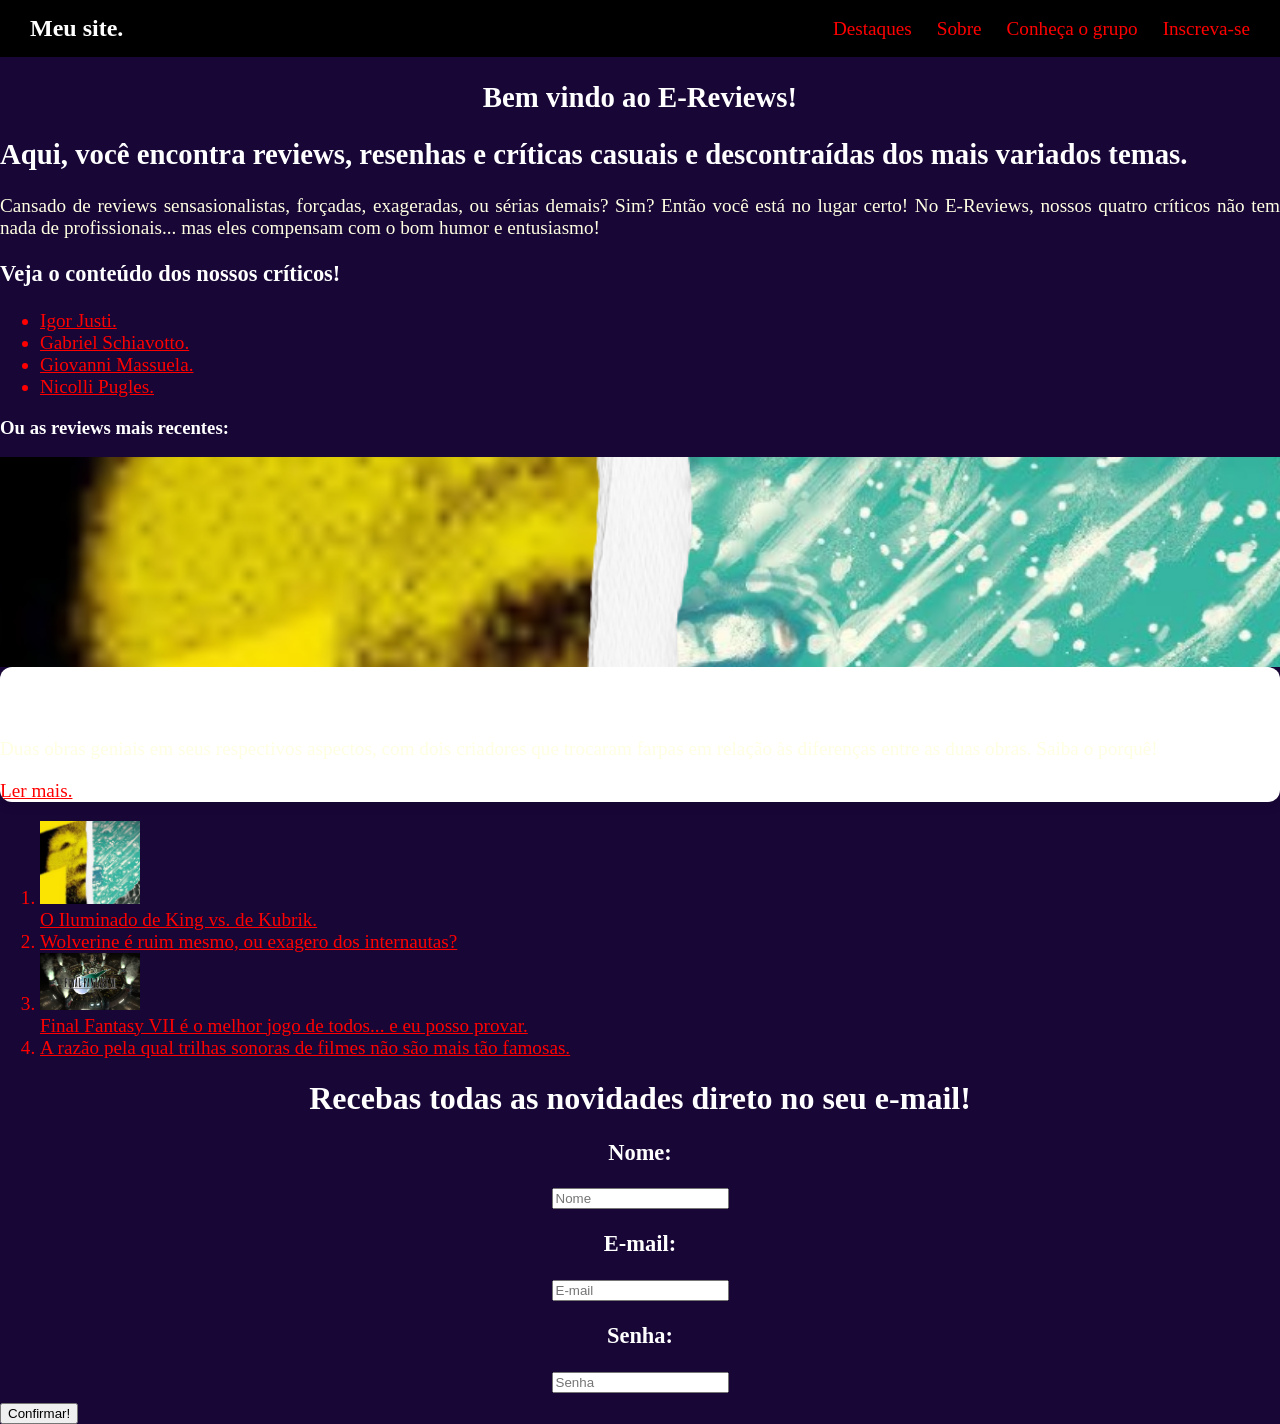
<file: index.html>
<!DOCTYPE html>
<html lang="pt-BR">
<head>
    <link rel="stylesheet" href="style.css">
    <meta charset="UTF-8">
    <meta name="viewport" content="width=device-width, initial-scale=1.0">
    <title>
        E-Reviews
    </title>
    <meta name="description" content="Blog para resenhas e críticas casuais de filmes, séries e livros.">
</head>
<body>

        <header>
            <div class="logo">
                Meu site.
            </div>

        <button 
            class="menu-button"
            id="menu-button"
            aria-label="Abrir menu"
            aria-expanded="false"
            aria-controls="navigation">
            !
        </button>
        
        <nav id="navigation">
            <ul>
                <li>
                    <a href="#destaques">
                        Destaques
                    </a>
                </li>
                <li>
                    <a href="#sobre">
                        Sobre
                    </a>
                </li>
                <li>
                    <a href="#grupo">
                        Conheça o grupo
                    </a>
                </li>
                <li>
                    <a href="#login">
                        Inscreva-se
                    </a>
                </li>
            </ul>
        </nav>

        </header>

    <section id="sobre">
        <h1>
            Bem vindo ao E-Reviews!
        </h1>
        <h2>
            Aqui, você encontra reviews, resenhas e críticas casuais e descontraídas dos mais variados temas.
        </h2>
        <p>
            Cansado de reviews sensasionalistas, forçadas, exageradas, ou sérias demais?
            Sim? Então você está no lugar certo! No E-Reviews, nossos quatro críticos não tem nada de profissionais... 
            mas eles compensam com o bom humor e entusiasmo!
        </p>
    </section>

    <section id="grupo">
        <h3>
            Veja o conteúdo dos nossos críticos!
        </h3>
         <ul>
            <li>   
                <a href="#igor">
                Igor Justi.
                </a>
            </li>
            <li>
                <a href="#gabriel">
                    Gabriel Schiavotto.
                </a>
            </li>                <li>
                <a href="#giovanni">
                     Giovanni Massuela.
                </a>
            </li>
            <li>
                <a href="#nicolli">
                    Nicolli Pugles.
                </a>
            </li>
        </ul>
    </section>

    <h3>
        Ou as reviews mais recentes: 
    </h3>

    <section id="destaques">

        <article class="content-card">
            <div class="imagem-card">
                <img 
                src="/media/theShiningComp.png"
                alt="Imagem comparativa entre as capas de O Iluminado, filme de 
                Kubrick na esquerda e livro de Stephen King à direita." 
                width="200px" >

                <span class="tag">
                    Filme/livro.
                </span>
            </div>
            <div class="conteudo-card">
                <h3>
                    O Iluminado de King vs. de Kubrik.
                </h3>
                <p>
                    Duas obras geniais em seus respectivos aspectos,
                    com dois criadores que trocaram farpas em relação 
                    às diferenças entre as duas obras. Saiba o porquê!
                </p>
                <a href="#" class="ler-mais">
                    Ler mais.
                </a>

            </div>

        </article>

        <ol>
            <li>
                <a href="/Iluminado.html">
                    <img src="/media/theShiningComp.png" alt="Capa do filme O Iluminado e sua obra original." width="100">
                    <br>
                    O Iluminado de King vs. de Kubrik.
                </a>
            </li>
            <li>
                <a href="placeholder">
                    Wolverine é ruim mesmo, ou exagero dos internautas?
                </a>
            </li>
            <li>
                <a href="placeholder">
                    <img src="/media/finalFantasy.png" alt="Capa do jogo Final Fantasy VII, da Nintendo" width="100">
                    <br>
                    Final Fantasy VII é o melhor jogo de todos... e eu posso provar.
                </a>
            </li>
            <li>
                <a href="placeholder">
                    A razão pela qual trilhas sonoras de filmes não são mais tão famosas.
                </a>
            </li>
        </ol>
    </section>

    <!--<h2>
        Saiba mais sobre nossos resenhistas...
    </h2>
    <br>
    <h3>
        Igor!
    </h3>
    <p>
        Olá, me chamo Igor. Tenho dezoito anos, e o tipo de entretenimento
        que eu mais consumo é literatura, frequentemente de terror. Com certeza,
        dentre os outros integrantes da equipe, eu sou o mais macabro! Mas não se 
        preocupe, eu gosto de alternar entre o horror das palavras e das piadas!
    </p>
    <br>
    <h3>Giovanni!

    </h3>
    <p>
        Meu nome é Giovanni Massuela Gerdenits, tenho 19 anos e sou da cidade 
        Sorocaba, onde faço engenharia da computação na UniFacens. Meus hobbies são jogar videogame,
        cozinhar, assistir animes, filmes ou séries de diversos gêneros, mas na parte de séries e filmes
        eu me amarro muito em coisas de suspense, ação, comédia, aventura e principalmente terror.
    </p>
    <br>
    <h3>
        Gabriel!
    </h3>
    <p>
        Olá, sou Gabriel blablabla
    </p>
    <br>
    <h3>
        Nicolli!
    </h3>
    <p>
        Olá, sou Nicolli blablabla
    </p>
    <br>
    <-->

    <h1>
        Recebas todas as novidades direto no seu e-mail!
    </h1>

    <section id="login">
        <form>
            <h3 class="login">
            Nome: 
            </h3>
            <input 
                type="text" 
                class="login_bars"
                name="username"
                placeholder="Nome"
                required >

            <h3 class="login">
                E-mail: 
            </h3>
            <input 
            type="email" 
            class="login_bars"
            name="email"
            placeholder="E-mail"
            required >
            <h3 class="login">
                Senha: 
            </h3>
            <input 
            type="password" ]
            class="login_bars"
            name="password"
            placeholder="Senha"
            required >
            <button type="submit" id="login_button">
                Confirmar!
            </button>
        </form>
    </section>
</body>
</html>
</file>
<file: style.css>
* {
    box-sizing: border-box;
}

body {
    margin: 0;
    background-color:rgb(23, 6, 54);
    font-family: 'Times New Roman', Times, serif;
}

header {
    background-color:black;
    color: white;

    padding: 15px 30px;

    display: flex;
    align-items: center;
    justify-content: space-between;
}

.logo {
    font-size: 1.5rem;
    font-weight: bold;
}

nav ul {
    list-style: none;

    display: flex;
    gap: 25px;

    padding: 0;
    margin: 0;
}

nav a {
    color: red;
    text-decoration: none;
    font-size: 1.2rem;
}

nav a:hover{
    color: rgb(255, 31, 169);
}

.menu-button {
    /*quando aprender javascript, tornar este botão visível apenas no celular*/
    display: none;

    background: none;
    border: none;

    color: white;
    font-size: 1.2rem;
    cursor: pointer;
}

main {
    max-width: 1200px;

    margin: 0 auto;
    padding: 40px 20px;
}

main h2 {
    text-align: center;
    margin-bottom: 30px;
}

.destaques {
    display: grid;

    grid-template-columns: 
        repeat(auto-fit, minmax(280px, 1fr));

    gap: 25px;
}

.conteudo-card {
    background-color: white;

    border-radius: 12px;
    overflow: hidden;

    box-shadow: 
        0 4px 12px rgba(0, 0, 0, 0.08);

    transition: 
    transform 0.3s ease,
    box-shadow 0.3s ease;
}

.conteudo-card:hover {
    transform: translateY(-6px);
    box-shadow: 
        0 12px 25px rgba(255, 251, 227, 0.757);
}

.imagem-card {
    position: relative;

    height: 210px;
    overflow: hidden;
}

.imagem-card img {
    width: 100%;
    height: 100%;

    object-fit: cover;

    display: block;

    transition: transform 0.3s ease;

    
}

ol{

    color: red;
}

ul{
    color: red;
}

a {
    color: red;
}

h1 {
    color: white;
    text-align: center;
}

h2 {
    color: white;
    text-align: left;
}

h3{
    color:white;
    text-align: left;
}

p {
    text-align: justify;
    color: rgb(255, 255, 226);
    font-size: 1.2rem;

}

section{

    font-size: 1.2rem;
    display: block;
}

#teste{
    color: red;
}

.login {
    text-align: center;
}

.login_bars {
    display: block;
    margin: 10px auto;
}

#login_button{
    display: block;
}

.logo {

    color:white;
}
</file>
